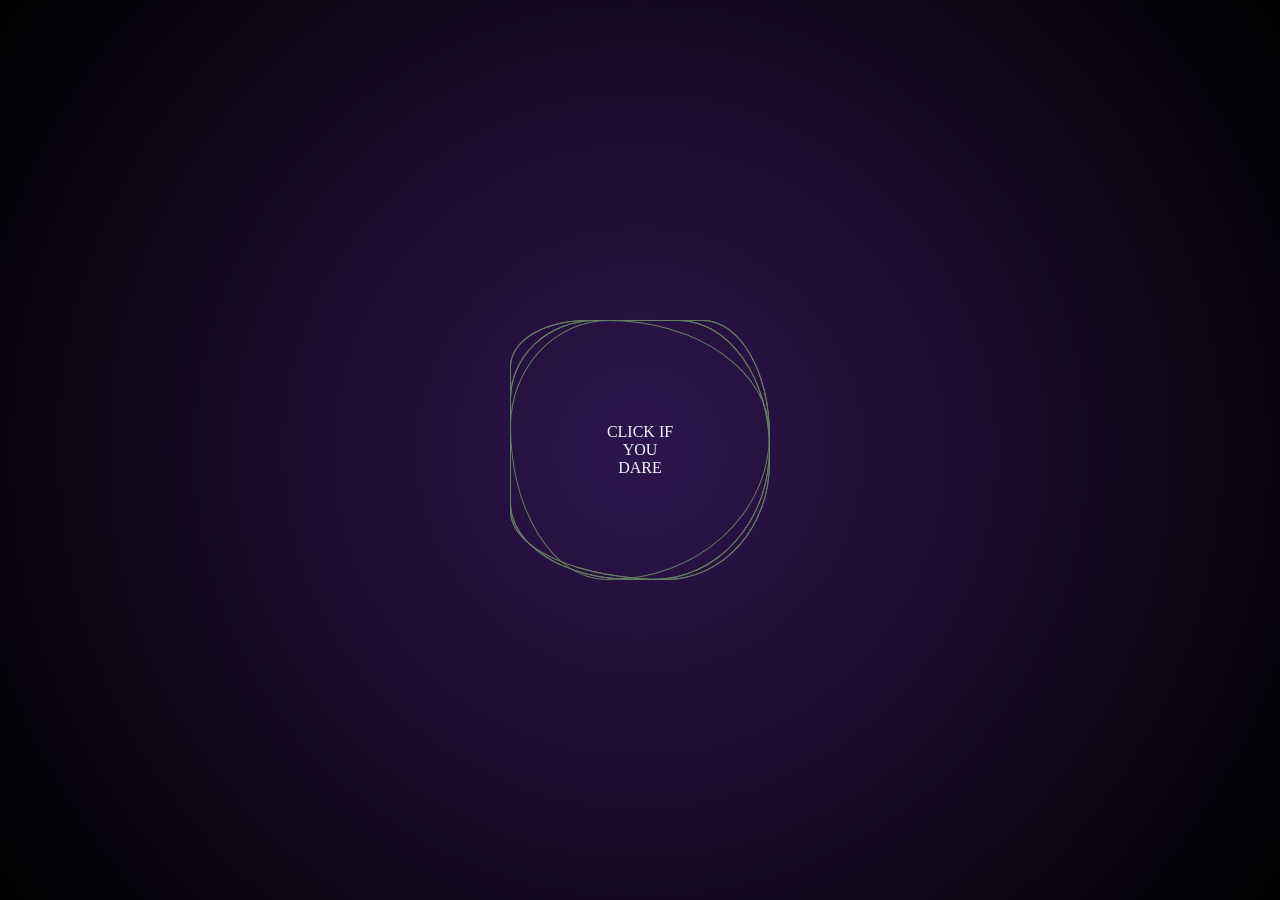
<file: index.HTML>
<!DOCTYPE html>
<html lang="en">
<head>
  <meta charset="UTF-8" />
  <meta name="viewport" content="width=device-width, initial-scale=1.0" />
  <title>PP Website</title>
  <!-- same stylesheet for all pages -->
  <link rel="stylesheet" href="style.css" />
  <!-- optional shared JS for animations/hover logic -->
  <script src="app.js" defer></script>
</head>
<body>
    <a class="portal-link" href="dashboard.html">
        <div class="ring" id="portal">
            <i></i>
            <i></i>
            <i></i>
            <i></i>
            <i></i>
        <div class="click">CLICK IF <br> 
            YOU <br>
            <span class="dare">DARE</span>
        </div>
        <div class="links"></div>
    </div>
    </a>
</body>
</html>
</file>
<file: style.css>
.ring i:nth-child(1) {
    border-radius: 38% 62% 62% 37% / 41% 44% 56% 59%;
    animation: animate 6s linear infinite;
}
.ring:hover i:nth-child(1) {
    border: 6px solid lawngreen;
    filter:drop-shadow(0 0 20px lawngreen);
}
.ring i:nth-child(2) {
    border-radius: 41% 44% 56% 59% / 38% 62% 63% 37%;
    animation: animate 4s linear infinite;
}
.ring:hover i:nth-child(2) {
    border: 6px solid rgb(37, 179, 84);
    filter:drop-shadow(0 0 20px rgb(37, 179, 84));
}
.ring i:nth-child(3) {
    border-radius: 41% 44% 56% 59% / 38% 62% 63% 37%;
    animation: animate 10s linear infinite;
}
.ring:hover i:nth-child(3) {
    border: 6px solid rgb(34, 101, 41);
    filter:drop-shadow(0 0 20px rgb(34, 101, 41));
}
.ring i:nth-child(4) {
    border-radius: 41% 36% 56% 84% / 25% 62% 63% 37%;
    animation: animate 6s linear infinite;
}
.ring:hover i:nth-child(4) {
    border: 6px solid rgb(187, 248, 193);
    filter:drop-shadow(0 0 20px rgb(187, 248, 193));
}
.ring i:nth-child(5) {
    border-radius: 41% 36% 56% 84% / 25% 62% 63% 37%;
    animation: animate 8s linear infinite;
}
.ring:hover i:nth-child(5) {
    border: 6px solid rgb(138, 10, 123);
    filter:drop-shadow(0 0 20px rgb(138, 10, 123));
}
body{
  margin:0;
  min-height:100vh;
  display:flex;
  justify-content:center;
  align-items:center;
  background:radial-gradient(circle, #2e154e 0%, #000000 100%);
}
.ring{
  position:relative;
  width:260px;
  height:260px;
  display:flex;
  justify-content:center;
  align-items:center;
}

.ring i{
  position:absolute;
  inset:0;
  border:1px solid #677d61; 
  box-sizing:border-box;
  transition:0.35s;
}

/*ANIMATION*/
@keyframes animate{
  0%   { transform: rotate(0deg); }
  100% { transform: rotate(360deg); }
}
.ring:hover i:nth-child(1){
  border:3px solid lawngreen;
  filter:drop-shadow(0 0 20px lawngreen);
  animation-duration:2s; 
}
.ring:hover i:nth-child(2){
  border:8px solid rgb(37,179,84);
  filter:drop-shadow(0 0 20px rgb(37,179,84));
  animation-duration:1.5s;
}
.ring:hover i:nth-child(3){
  border:2px solid rgb(34,101,41);
  filter:drop-shadow(0 0 20px rgb(34,101,41));
  animation-duration:3s;
}
.ring:hover i:nth-child(4){
  border: 2.5px solid rgb(229, 235, 229);
  filter:drop-shadow(0 0 20px rgb(229, 235, 229));
  animation-duration:2s;
}
.ring:hover i:nth-child(5){
  border:4px solid rgb(138, 10, 123);
  filter:drop-shadow(0 0 20px rgb(138, 10, 123));
  animation-duration:3.5s;
}

/*TEXT*/
.click {
  position:absolute;
  top:50%;
  left:50%;
  transform:translate(-50%, -50%);
  font-size:1em;
  font-weight:100;
  padding:10px 20px;
  border-radius:8px;
  transition:0.35s;
  text-align: center;
  color: aliceblue;
}
.dare{
  transition: 0.3s;
}
.ring:hover .dare{
  color: rgb(197, 13, 13);
  text-shadow:
    0 0 5px rgb(171, 48, 48),
}

/* shared layout */
.top_bar{
  position: sticky; top: 0;
  display:flex; align-items:center; justify-content:space-between;
  padding: 14px 18px;
  backdrop-filter: blur(10px);
}
.brand{ text-decoration:none; font-weight:700; }
.nav{ display:flex; gap:12px; }
.nav a{ text-decoration:none; opacity:.85; }
.nav a[aria-current="page"]{ opacity:1; text-decoration: underline; }
.page{
  min-height: calc(100vh - 60px);
  display:flex;
  align-items:center;
  justify-content:center;
  padding: 24px;
}
.card{
  width:min(900px, 100%);
  border-radius: 22px;
  padding: 22px;
}
/* about page bits */
.profile__top{ display:flex; gap:16px; align-items:center; }
.avatar{ width:62px; height:62px; border-radius:16px; }
.profile__grid{
  margin-top:18px;
  display:grid;
  grid-template-columns: repeat(2, minmax(0, 1fr));
  gap: 12px;
}
.tile{
  display:block;
  padding: 14px;
  border-radius: 16px;
  text-decoration:none;
}
.tile__label{ display:block; font-weight:700; }
.tile__hint{ display:block; opacity:.8; font-size:.9rem; }
/* dashboard */
.dashGrid{
  margin-top:16px;
  display:grid;
  grid-template-columns: repeat(2, minmax(0, 1fr));
  gap: 12px;
}
.panel{ border-radius: 18px; padding: 14px; }
.panel__title{ margin:0 0 6px; }
.progressBar{ height: 10px; border-radius: 999px; overflow:hidden; }
.progressBar__fill{ height:100%; border-radius: 999px; }

.portal-link{
  display:inline-block;
  text-decoration:none;
}
.portal-link .ring{
  cursor:pointer;
}

/* Portal open animation */
.ring.opening{
  animation: portalOpen 900ms ease-in forwards;
}
@keyframes portalOpen{
  0%{
    transform: translate(-50%, -50%) scale(1);
    filter: drop-shadow(0 0 20px rgba(0,255,160,0.6));
  }
  60%{
    transform: translate(-50%, -50%) scale(1.6);
    filter: drop-shadow(0 0 45px rgba(0,255,160,0.9));
  }
  100%{
    transform: translate(-50%, -50%) scale(8);
    filter: drop-shadow(0 0 120px rgba(0,255,160,1));
  }
}
/* Optional: make text fade during opening */
.ring.opening .click{
  animation: fadeOut 500ms ease-in forwards;
}
@keyframes fadeOut{
  to{ opacity:0; transform: translate(-50%, -50%) scale(0.98); }
}
.ring{
  transform-origin: center;
}
.ring.opening{
  animation: portalOpen 900ms ease-in forwards;
}
@keyframes portalOpen{
  0%   { transform: scale(1);   filter: drop-shadow(0 0 20px rgba(0,255,160,0.6)); }
  60%  { transform: scale(1.6); filter: drop-shadow(0 0 45px rgba(0,255,160,0.9)); }
  100% { transform: scale(8);   filter: drop-shadow(0 0 120px rgba(0,255,160,1)); }
}
.ring.opening i{
  animation-duration: 0.6s !important;
}
body.portal-flash::after{
  content:"";
  position:fixed;
  inset:0;
  background:rgba(0,255,160,0.10);
  pointer-events:none;
  animation: flash 350ms ease-out forwards;
}
@keyframes flash{
  0%{ opacity:0; }
  40%{ opacity:1; }
  100%{ opacity:0; }
}
</file>
